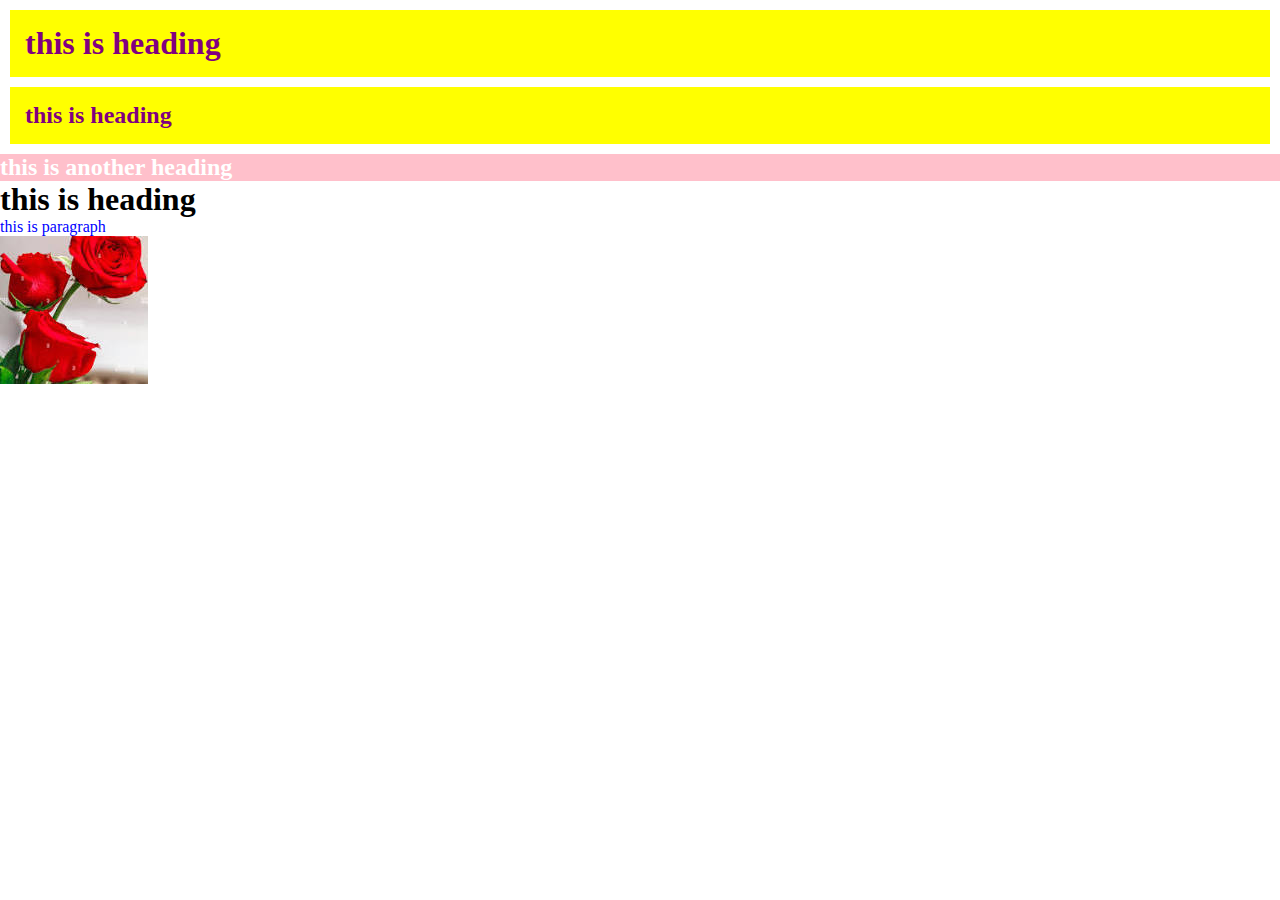
<file: index.html>
<!doctype html>
<html>
<head>
<title>css page</title>
<link rel="stylesheet" href="./style.css"/>
<!--this is internal css
<style>
.myclass{
  color:blue;
  background-color:yellow;
}
#thirdheading{
   color:purple;
}
p{
color:purple;
}

</style>-->

</head>
<body>
<!--<h1 style="color:blue;background-color:yellow">This is heading</h1>
<h1 style="background-color:purple;margin:10px;padding:10px">this is another heading</h1>-->
<h1 class="myclass">this is heading</h1>
<h2 class="myclass">this is heading</h2>
<h2 id="thirdheading">this is another heading</h2>
<h1>this is heading</h1>
<p>this is paragraph</p>
<img src="[data-uri]" alt="flower image"/>

</body>
</html>
</file>
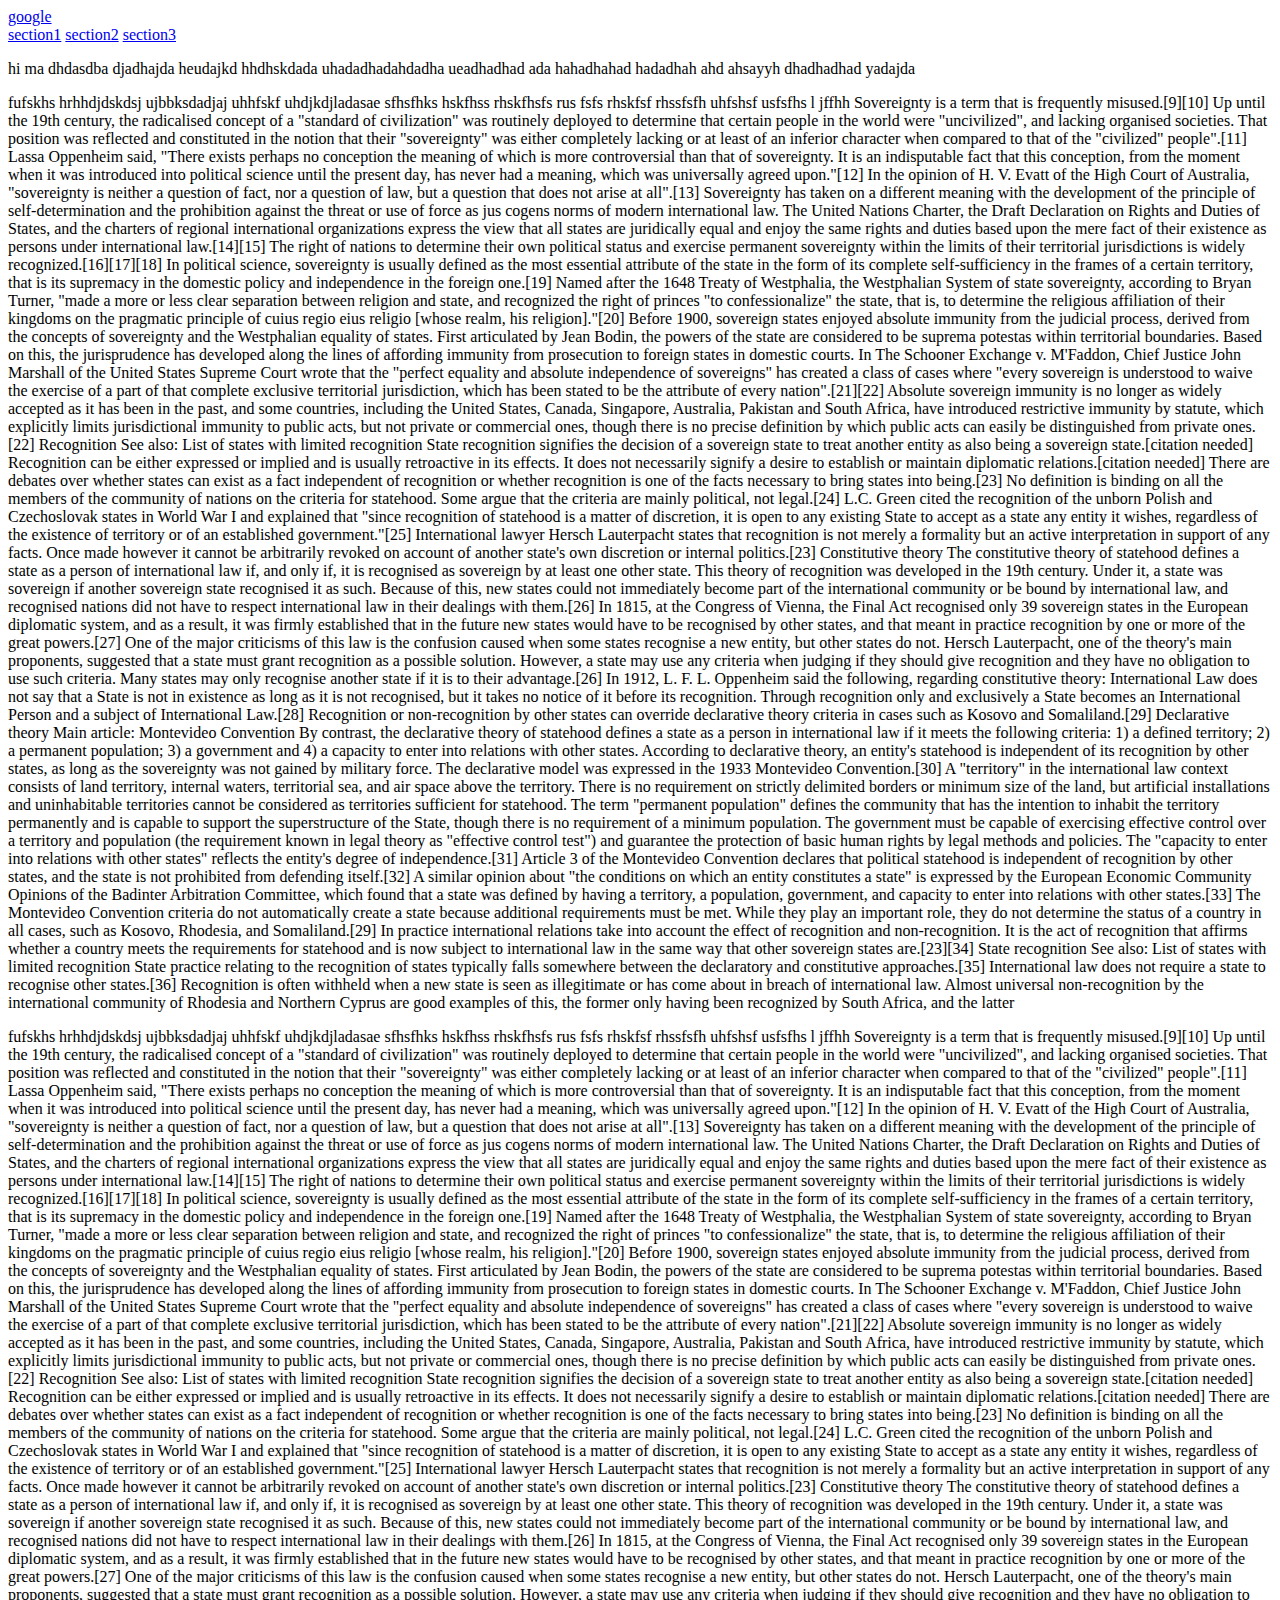
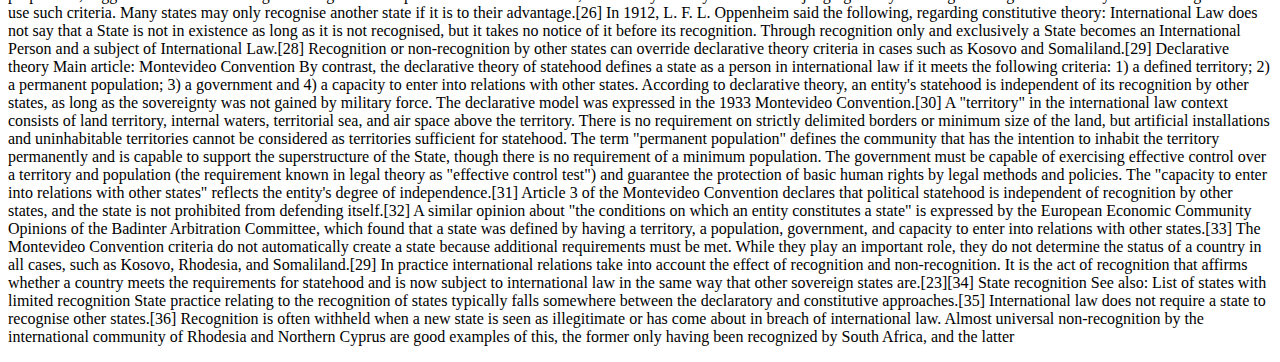
<file: hyper.html>
<!doctype html>
<html>
<head>
<title>hyperlinks page</title>
</head>
<body>
<a href="www.google.com">google
</a>
<div>
<a href="#section1">section1</a>
<a href="#sectio2">section2</a>
<a href="#section3">section3</a>

</div>
<div id="section1">
<p>hi ma dhdasdba djadhajda heudajkd hhdhskdada uhadadhadahdadha ueadhadhad ada hahadhahad hadadhah ahd ahsayyh dhadhadhad yadajda</p>
</div>

<div id="section2">
<p>fufskhs hrhhdjdskdsj ujbbksdadjaj uhhfskf uhdjkdjladasae sfhsfhks hskfhss rhskfhsfs rus fsfs  rhskfsf rhssfsfh uhfshsf usfsfhs l jffhh


Sovereignty is a term that is frequently misused.[9][10] Up until the 19th century, the radicalised concept of a "standard of civilization" was routinely deployed to determine that certain people in the world were "uncivilized", and lacking organised societies. That position was reflected and constituted in the notion that their "sovereignty" was either completely lacking or at least of an inferior character when compared to that of the "civilized" people".[11] Lassa Oppenheim said, "There exists perhaps no conception the meaning of which is more controversial than that of sovereignty. It is an indisputable fact that this conception, from the moment when it was introduced into political science until the present day, has never had a meaning, which was universally agreed upon."[12] In the opinion of H. V. Evatt of the High Court of Australia, "sovereignty is neither a question of fact, nor a question of law, but a question that does not arise at all".[13]

Sovereignty has taken on a different meaning with the development of the principle of self-determination and the prohibition against the threat or use of force as jus cogens norms of modern international law. The United Nations Charter, the Draft Declaration on Rights and Duties of States, and the charters of regional international organizations express the view that all states are juridically equal and enjoy the same rights and duties based upon the mere fact of their existence as persons under international law.[14][15] The right of nations to determine their own political status and exercise permanent sovereignty within the limits of their territorial jurisdictions is widely recognized.[16][17][18]

In political science, sovereignty is usually defined as the most essential attribute of the state in the form of its complete self-sufficiency in the frames of a certain territory, that is its supremacy in the domestic policy and independence in the foreign one.[19]

Named after the 1648 Treaty of Westphalia, the Westphalian System of state sovereignty, according to Bryan Turner, "made a more or less clear separation between religion and state, and recognized the right of princes "to confessionalize" the state, that is, to determine the religious affiliation of their kingdoms on the pragmatic principle of cuius regio eius religio [whose realm, his religion]."[20]

Before 1900, sovereign states enjoyed absolute immunity from the judicial process, derived from the concepts of sovereignty and the Westphalian equality of states. First articulated by Jean Bodin, the powers of the state are considered to be suprema potestas within territorial boundaries. Based on this, the jurisprudence has developed along the lines of affording immunity from prosecution to foreign states in domestic courts. In The Schooner Exchange v. M'Faddon, Chief Justice John Marshall of the United States Supreme Court wrote that the "perfect equality and absolute independence of sovereigns" has created a class of cases where "every sovereign is understood to waive the exercise of a part of that complete exclusive territorial jurisdiction, which has been stated to be the attribute of every nation".[21][22]

Absolute sovereign immunity is no longer as widely accepted as it has been in the past, and some countries, including the United States, Canada, Singapore, Australia, Pakistan and South Africa, have introduced restrictive immunity by statute, which explicitly limits jurisdictional immunity to public acts, but not private or commercial ones, though there is no precise definition by which public acts can easily be distinguished from private ones.[22]
Recognition
See also: List of states with limited recognition

State recognition signifies the decision of a sovereign state to treat another entity as also being a sovereign state.[citation needed] Recognition can be either expressed or implied and is usually retroactive in its effects. It does not necessarily signify a desire to establish or maintain diplomatic relations.[citation needed]

There are debates over whether states can exist as a fact independent of recognition or whether recognition is one of the facts necessary to bring states into being.[23] No definition is binding on all the members of the community of nations on the criteria for statehood. Some argue that the criteria are mainly political, not legal.[24] L.C. Green cited the recognition of the unborn Polish and Czechoslovak states in World War I and explained that "since recognition of statehood is a matter of discretion, it is open to any existing State to accept as a state any entity it wishes, regardless of the existence of territory or of an established government."[25] International lawyer Hersch Lauterpacht states that recognition is not merely a formality but an active interpretation in support of any facts. Once made however it cannot be arbitrarily revoked on account of another state's own discretion or internal politics.[23]
Constitutive theory

The constitutive theory of statehood defines a state as a person of international law if, and only if, it is recognised as sovereign by at least one other state. This theory of recognition was developed in the 19th century. Under it, a state was sovereign if another sovereign state recognised it as such. Because of this, new states could not immediately become part of the international community or be bound by international law, and recognised nations did not have to respect international law in their dealings with them.[26] In 1815, at the Congress of Vienna, the Final Act recognised only 39 sovereign states in the European diplomatic system, and as a result, it was firmly established that in the future new states would have to be recognised by other states, and that meant in practice recognition by one or more of the great powers.[27]

One of the major criticisms of this law is the confusion caused when some states recognise a new entity, but other states do not. Hersch Lauterpacht, one of the theory's main proponents, suggested that a state must grant recognition as a possible solution. However, a state may use any criteria when judging if they should give recognition and they have no obligation to use such criteria. Many states may only recognise another state if it is to their advantage.[26]

In 1912, L. F. L. Oppenheim said the following, regarding constitutive theory:

    International Law does not say that a State is not in existence as long as it is not recognised, but it takes no notice of it before its recognition. Through recognition only and exclusively a State becomes an International Person and a subject of International Law.[28]

Recognition or non-recognition by other states can override declarative theory criteria in cases such as Kosovo and Somaliland.[29]
Declarative theory
Main article: Montevideo Convention

By contrast, the declarative theory of statehood defines a state as a person in international law if it meets the following criteria: 1) a defined territory; 2) a permanent population; 3) a government and 4) a capacity to enter into relations with other states. According to declarative theory, an entity's statehood is independent of its recognition by other states, as long as the sovereignty was not gained by military force. The declarative model was expressed in the 1933 Montevideo Convention.[30]

A "territory" in the international law context consists of land territory, internal waters, territorial sea, and air space above the territory. There is no requirement on strictly delimited borders or minimum size of the land, but artificial installations and uninhabitable territories cannot be considered as territories sufficient for statehood. The term "permanent population" defines the community that has the intention to inhabit the territory permanently and is capable to support the superstructure of the State, though there is no requirement of a minimum population. The government must be capable of exercising effective control over a territory and population (the requirement known in legal theory as "effective control test") and guarantee the protection of basic human rights by legal methods and policies. The "capacity to enter into relations with other states" reflects the entity's degree of independence.[31]

Article 3 of the Montevideo Convention declares that political statehood is independent of recognition by other states, and the state is not prohibited from defending itself.[32]

A similar opinion about "the conditions on which an entity constitutes a state" is expressed by the European Economic Community Opinions of the Badinter Arbitration Committee, which found that a state was defined by having a territory, a population, government, and capacity to enter into relations with other states.[33]

The Montevideo Convention criteria do not automatically create a state because additional requirements must be met. While they play an important role, they do not determine the status of a country in all cases, such as Kosovo, Rhodesia, and Somaliland.[29]

In practice international relations take into account the effect of recognition and non-recognition. It is the act of recognition that affirms whether a country meets the requirements for statehood and is now subject to international law in the same way that other sovereign states are.[23][34]
State recognition
See also: List of states with limited recognition

State practice relating to the recognition of states typically falls somewhere between the declaratory and constitutive approaches.[35] International law does not require a state to recognise other states.[36] Recognition is often withheld when a new state is seen as illegitimate or has come about in breach of international law. Almost universal non-recognition by the international community of Rhodesia and Northern Cyprus are good examples of this, the former only having been recognized by South Africa, and the latter 
</p>
</div>

<div id="section3">
<p>fufskhs hrhhdjdskdsj ujbbksdadjaj uhhfskf uhdjkdjladasae sfhsfhks hskfhss rhskfhsfs rus fsfs  rhskfsf rhssfsfh uhfshsf usfsfhs l jffhh


Sovereignty is a term that is frequently misused.[9][10] Up until the 19th century, the radicalised concept of a "standard of civilization" was routinely deployed to determine that certain people in the world were "uncivilized", and lacking organised societies. That position was reflected and constituted in the notion that their "sovereignty" was either completely lacking or at least of an inferior character when compared to that of the "civilized" people".[11] Lassa Oppenheim said, "There exists perhaps no conception the meaning of which is more controversial than that of sovereignty. It is an indisputable fact that this conception, from the moment when it was introduced into political science until the present day, has never had a meaning, which was universally agreed upon."[12] In the opinion of H. V. Evatt of the High Court of Australia, "sovereignty is neither a question of fact, nor a question of law, but a question that does not arise at all".[13]

Sovereignty has taken on a different meaning with the development of the principle of self-determination and the prohibition against the threat or use of force as jus cogens norms of modern international law. The United Nations Charter, the Draft Declaration on Rights and Duties of States, and the charters of regional international organizations express the view that all states are juridically equal and enjoy the same rights and duties based upon the mere fact of their existence as persons under international law.[14][15] The right of nations to determine their own political status and exercise permanent sovereignty within the limits of their territorial jurisdictions is widely recognized.[16][17][18]

In political science, sovereignty is usually defined as the most essential attribute of the state in the form of its complete self-sufficiency in the frames of a certain territory, that is its supremacy in the domestic policy and independence in the foreign one.[19]

Named after the 1648 Treaty of Westphalia, the Westphalian System of state sovereignty, according to Bryan Turner, "made a more or less clear separation between religion and state, and recognized the right of princes "to confessionalize" the state, that is, to determine the religious affiliation of their kingdoms on the pragmatic principle of cuius regio eius religio [whose realm, his religion]."[20]

Before 1900, sovereign states enjoyed absolute immunity from the judicial process, derived from the concepts of sovereignty and the Westphalian equality of states. First articulated by Jean Bodin, the powers of the state are considered to be suprema potestas within territorial boundaries. Based on this, the jurisprudence has developed along the lines of affording immunity from prosecution to foreign states in domestic courts. In The Schooner Exchange v. M'Faddon, Chief Justice John Marshall of the United States Supreme Court wrote that the "perfect equality and absolute independence of sovereigns" has created a class of cases where "every sovereign is understood to waive the exercise of a part of that complete exclusive territorial jurisdiction, which has been stated to be the attribute of every nation".[21][22]

Absolute sovereign immunity is no longer as widely accepted as it has been in the past, and some countries, including the United States, Canada, Singapore, Australia, Pakistan and South Africa, have introduced restrictive immunity by statute, which explicitly limits jurisdictional immunity to public acts, but not private or commercial ones, though there is no precise definition by which public acts can easily be distinguished from private ones.[22]
Recognition
See also: List of states with limited recognition

State recognition signifies the decision of a sovereign state to treat another entity as also being a sovereign state.[citation needed] Recognition can be either expressed or implied and is usually retroactive in its effects. It does not necessarily signify a desire to establish or maintain diplomatic relations.[citation needed]

There are debates over whether states can exist as a fact independent of recognition or whether recognition is one of the facts necessary to bring states into being.[23] No definition is binding on all the members of the community of nations on the criteria for statehood. Some argue that the criteria are mainly political, not legal.[24] L.C. Green cited the recognition of the unborn Polish and Czechoslovak states in World War I and explained that "since recognition of statehood is a matter of discretion, it is open to any existing State to accept as a state any entity it wishes, regardless of the existence of territory or of an established government."[25] International lawyer Hersch Lauterpacht states that recognition is not merely a formality but an active interpretation in support of any facts. Once made however it cannot be arbitrarily revoked on account of another state's own discretion or internal politics.[23]
Constitutive theory

The constitutive theory of statehood defines a state as a person of international law if, and only if, it is recognised as sovereign by at least one other state. This theory of recognition was developed in the 19th century. Under it, a state was sovereign if another sovereign state recognised it as such. Because of this, new states could not immediately become part of the international community or be bound by international law, and recognised nations did not have to respect international law in their dealings with them.[26] In 1815, at the Congress of Vienna, the Final Act recognised only 39 sovereign states in the European diplomatic system, and as a result, it was firmly established that in the future new states would have to be recognised by other states, and that meant in practice recognition by one or more of the great powers.[27]

One of the major criticisms of this law is the confusion caused when some states recognise a new entity, but other states do not. Hersch Lauterpacht, one of the theory's main proponents, suggested that a state must grant recognition as a possible solution. However, a state may use any criteria when judging if they should give recognition and they have no obligation to use such criteria. Many states may only recognise another state if it is to their advantage.[26]

In 1912, L. F. L. Oppenheim said the following, regarding constitutive theory:

    International Law does not say that a State is not in existence as long as it is not recognised, but it takes no notice of it before its recognition. Through recognition only and exclusively a State becomes an International Person and a subject of International Law.[28]

Recognition or non-recognition by other states can override declarative theory criteria in cases such as Kosovo and Somaliland.[29]
Declarative theory
Main article: Montevideo Convention

By contrast, the declarative theory of statehood defines a state as a person in international law if it meets the following criteria: 1) a defined territory; 2) a permanent population; 3) a government and 4) a capacity to enter into relations with other states. According to declarative theory, an entity's statehood is independent of its recognition by other states, as long as the sovereignty was not gained by military force. The declarative model was expressed in the 1933 Montevideo Convention.[30]

A "territory" in the international law context consists of land territory, internal waters, territorial sea, and air space above the territory. There is no requirement on strictly delimited borders or minimum size of the land, but artificial installations and uninhabitable territories cannot be considered as territories sufficient for statehood. The term "permanent population" defines the community that has the intention to inhabit the territory permanently and is capable to support the superstructure of the State, though there is no requirement of a minimum population. The government must be capable of exercising effective control over a territory and population (the requirement known in legal theory as "effective control test") and guarantee the protection of basic human rights by legal methods and policies. The "capacity to enter into relations with other states" reflects the entity's degree of independence.[31]

Article 3 of the Montevideo Convention declares that political statehood is independent of recognition by other states, and the state is not prohibited from defending itself.[32]

A similar opinion about "the conditions on which an entity constitutes a state" is expressed by the European Economic Community Opinions of the Badinter Arbitration Committee, which found that a state was defined by having a territory, a population, government, and capacity to enter into relations with other states.[33]

The Montevideo Convention criteria do not automatically create a state because additional requirements must be met. While they play an important role, they do not determine the status of a country in all cases, such as Kosovo, Rhodesia, and Somaliland.[29]

In practice international relations take into account the effect of recognition and non-recognition. It is the act of recognition that affirms whether a country meets the requirements for statehood and is now subject to international law in the same way that other sovereign states are.[23][34]
State recognition
See also: List of states with limited recognition

State practice relating to the recognition of states typically falls somewhere between the declaratory and constitutive approaches.[35] International law does not require a state to recognise other states.[36] Recognition is often withheld when a new state is seen as illegitimate or has come about in breach of international law. Almost universal non-recognition by the international community of Rhodesia and Northern Cyprus are good examples of this, the former only having been recognized by South Africa, and the latter 
</p>
</div>

</body>
</html>
</file>
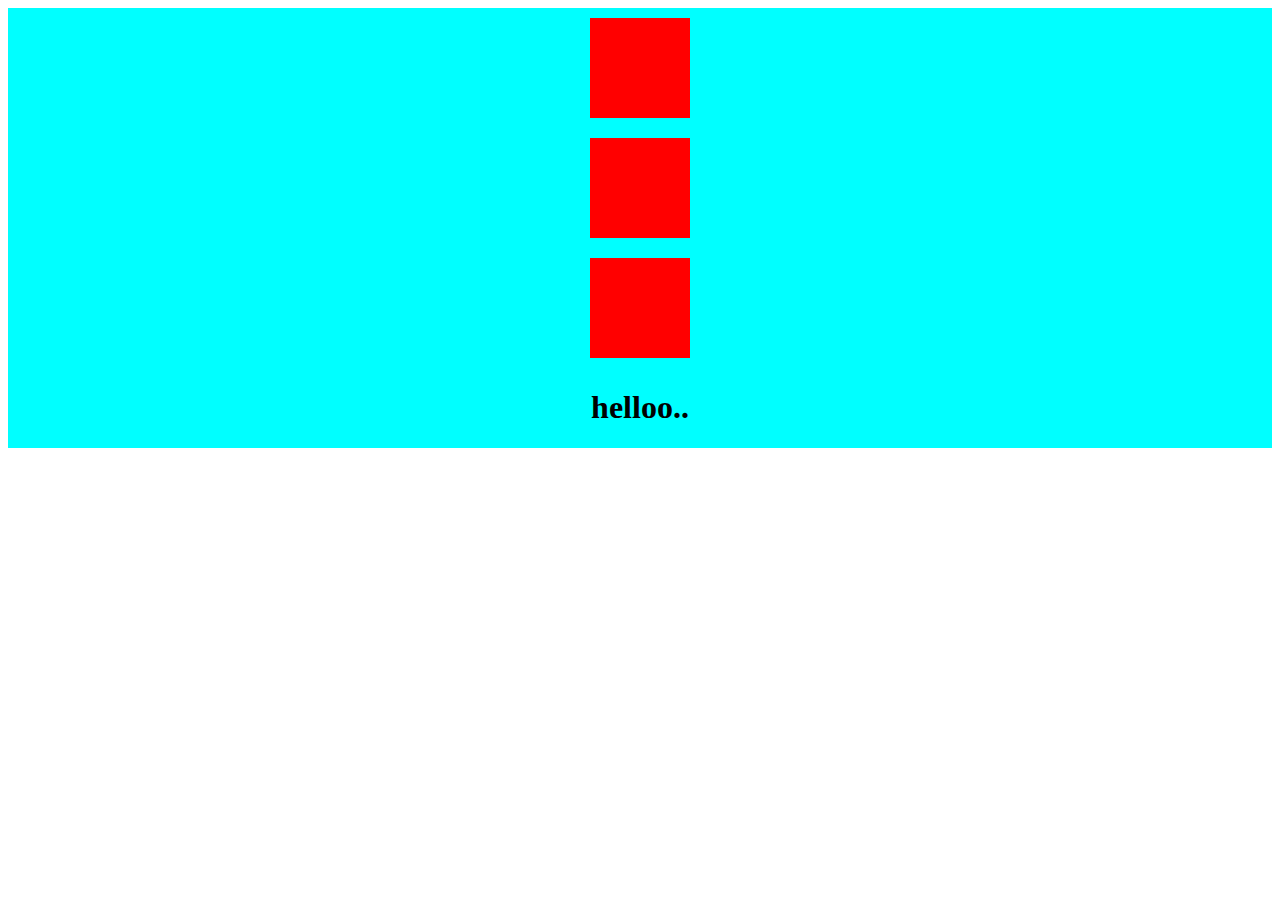
<file: index2.html>
<!doctype html>
<html>
<head>
<title>
css container page
</title>
<style>
.flexcontainer{
   background-color:aqua;
   display:flex;
  /* justify-content:center;*/
  /*justify-content:space-between;*/
  flex-direction:column;
  align-items:center;
  
 }
.box1{
    width:100px;
    height:100px;
    background-color:red;
    margin:10px;
 }
</style>
</head>

<body>
<div class="flexcontainer">
<div class="box1"></div>
<div class="box1"></div>
<div class="box1"></div>
<h1>helloo..</h1>

</div>

</body>

</html>
</file>
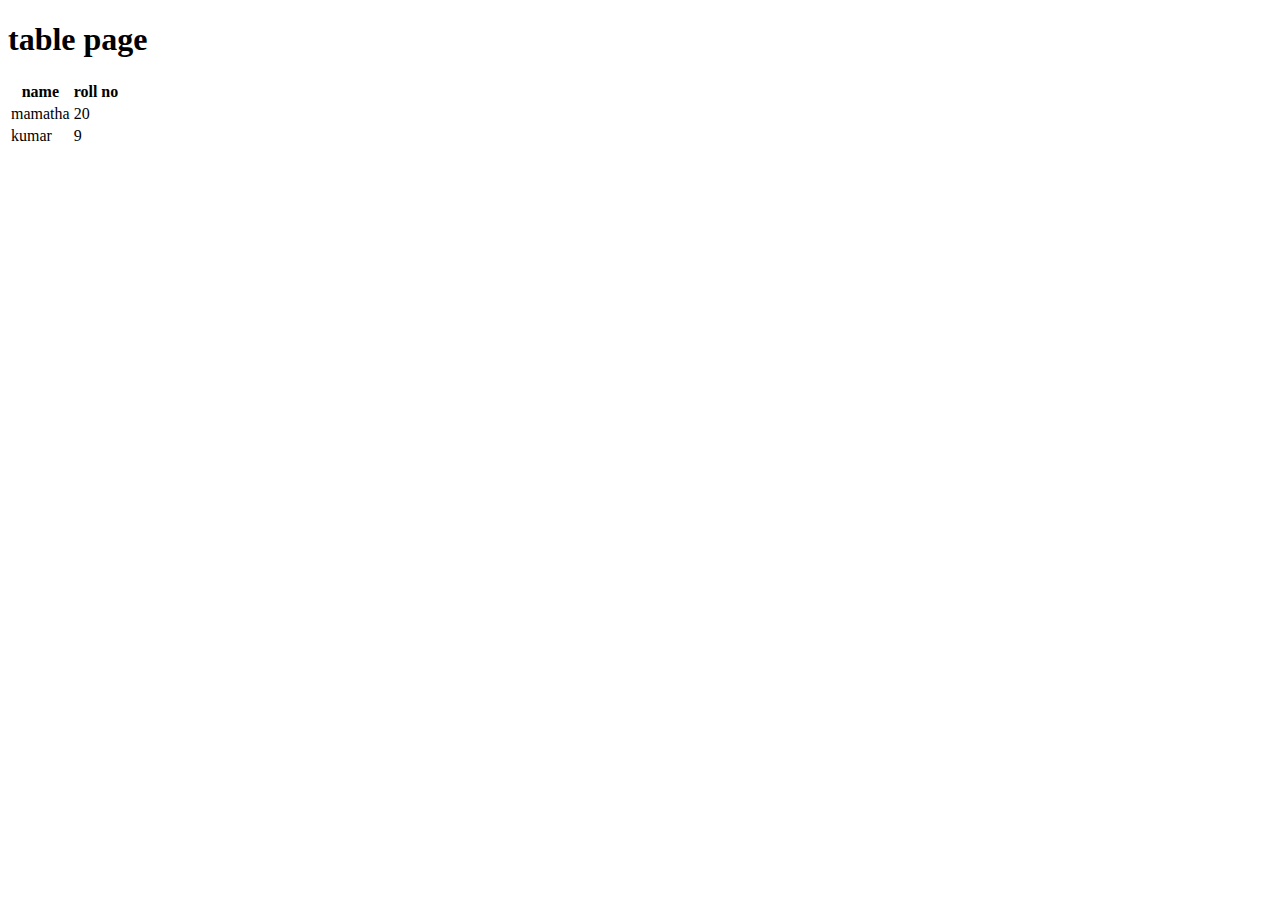
<file: tables.html>
<!doctype html>
<html>
<head>
<title>tables page
</title>

</head>
<body>
<h1>table page </h1>
<table>
<th>name</th>
<th>roll no</th>
<tr>
<td>mamatha</td><td>20</td>
</tr>
<tr>
<td>kumar</td><td>9</td>
</tr>
</table>

</body>

</html>
</file>
<file: style.css>
*{
margin:0px;
padding:0px;
}

.myclass{
   background-color:yellow;
   color:purple;
   margin:10px;
   padding:15px;
}

#thirdheading{
    color:white;
    background-color:pink;
}

p{
  color:blue;
}
</file>
